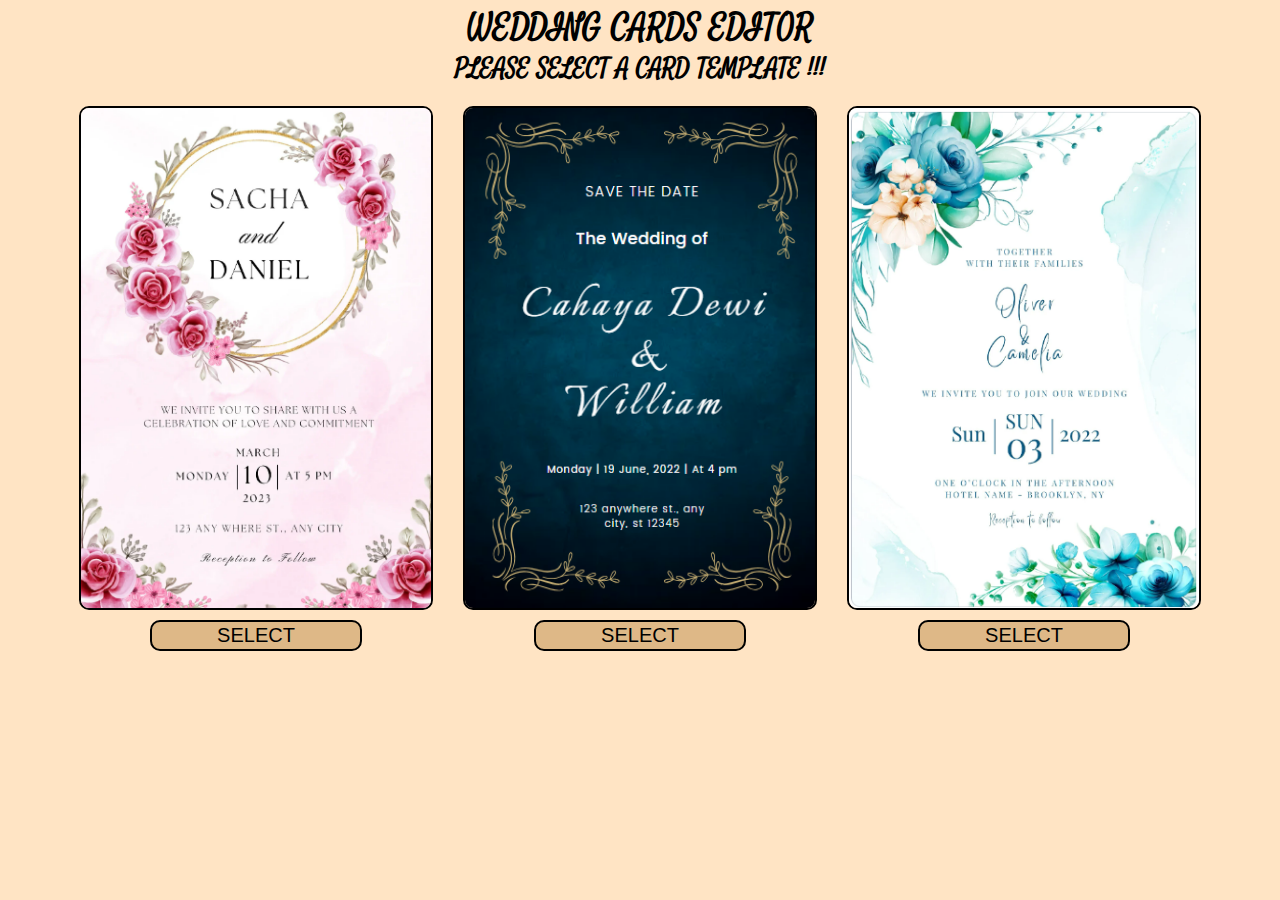
<file: index.html>
<!DOCTYPE html>
<html lang="en">
<head>
    <meta charset="UTF-8">
    <meta name="viewport" content="width=device-width, initial-scale=1.0">
    <title>WEDDING CARDS EDITOR</title>
    <link rel="stylesheet" href="css/front.css">
    <link rel="stylesheet" href="./css/responsive2.css">
</head>
<body>
    <div class="heading">
        <h1>WEDDING CARDS EDITOR</h1>
        <h2>PLEASE SELECT A CARD TEMPLATE !!!</h2>
    </div>

    <div class="container">
        <div class="card">
            <img src="images/front1.png" alt="teplate1">
            <button class="btn" onclick="window.location.href = 'html/template1.html';">SELECT</button>
        </div>

        <div class="card">
            <img src="images/front2.png" alt="template2">
            <button class="btn" onclick="window.location.href = 'html/template2.html';">SELECT</button>
        </div>

        <div class="card">
            <img src="images/front3.png" alt="template3">
            <button class="btn" onclick="window.location.href = 'html/template3.html';">SELECT</button>
        </div>
    </div>
</body>
</html>
</file>
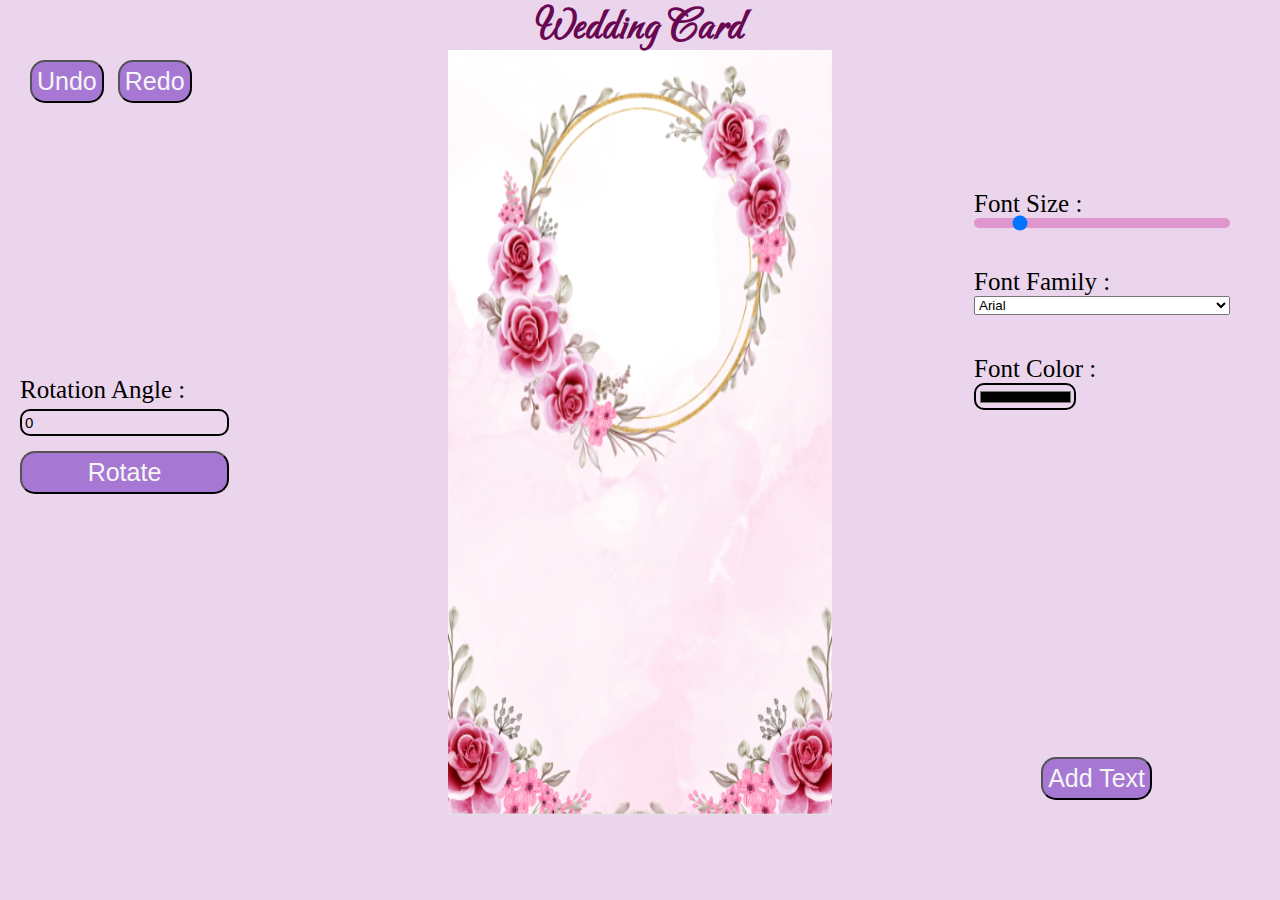
<file: html/template1.html>
<!DOCTYPE html>
<html lang="en">
<head>
    <meta charset="UTF-8">
    <meta name="viewport" content="width=device-width, initial-scale=1.0">
    <title>Wedding Card</title>
    <link rel="stylesheet" href="../css/template1.css">
    <link rel="stylesheet" href="../css/responsive.css">
</head>
<body>
    <div id="canvas" class="canvas"></div>
    <div class="title">
        <h1>Wedding Card</h1>
    </div>
    <div class="undo_redo">
        <button class="btn undo" id="undoButton">Undo</button>
        <button class="btn redo" id="redoButton">Redo</button>
    </div>
    <div class="rotation" >
        <label for="rotationInput" id="rotation_angle">Rotation Angle : </label>
        <input type="number" id="rotationInput" value="0">
        <button id="rotateButton" class="btn">Rotate</button>
    </div>
    <div class="image">
        <img src="../images/template1.png" alt="wedding card image">
    </div>
    <div class="addTextButton">
        <button class="btn add_text" id="addTextbutton">Add Text</button>
    </div>

    <div class="controls">
        <label for="fontSize" class="padding font font_size">Font Size : </label>
        <input type="range" min="5" max="100" value="20" id="fontSize"> 
        <label for="fontFamily" class="padding font font_family">Font Family : </label>
        <select id="fontFamily" >
            <option value="Arial, sans-serif">Arial</option>
            <option value="Times New Roman, serif">Times New Roman</option>
            <option value="Courier New, monospace">Courier New</option>
            <option value="Georgia, serif">Georgia</option>
            <option value="Verdana, sans-serif">Verdana</option>
            <option value="Impact, sans-serif">Impact</option>
            <option value="Tahoma, sans-serif">Tahoma</option>
            <option value="Palatino Linotype, Book Antiqua, Palatino, serif">Palatino</option>
            <option value="Trebuchet MS, sans-serif">Trebuchet MS</option>
            <option value="Lucida Console, Monaco, monospace">Lucida Console</option>
            <option value="Garamond, serif">Garamond</option>
            <option value="Arial Black, sans-serif">Arial Black</option>
            <option value="Comic Sans MS, cursive, sans-serif">Comic Sans MS</option>
            <option value="Bookman Old Style, Bookman, serif">Bookman Old Style</option>
            <option value="Century Gothic, sans-serif">Century Gothic</option>
            <option value="Copperplate, Copperplate Gothic Light, sans-serif">Copperplate</option>
            <option value="Franklin Gothic Medium, Arial, sans-serif">Franklin Gothic Medium</option>
            <option value="Rockwell, serif">Rockwell</option>
            <option value="Courier, monospace">Courier</option>
            <option value="Candara, Calibri, sans-serif">Candara</option>
            <option value="Arial Narrow, sans-serif">Arial Narrow</option>
            <option value="Bodoni MT, serif">Bodoni MT</option>
            <option value="Monotype Corsiva, cursive">Monotype Corsiva</option>
            <option value="Old English Text MT, serif">Old English Text MT</option>
            <option value="Segoe UI, Tahoma, Geneva, Verdana, sans-serif">Segoe UI</option>
            <option value="SimSun, sans-serif">SimSun</option>
            <option value="MS Gothic, sans-serif">MS Gothic</option>
            <option value="Palatino Linotype, Book Antiqua, Palatino, serif">Palatino</option>
        </select>

        <label for="fontColor" class="padding font font_color">Font Color : </label>
        <input type="color" id="fontColor" value="#000000">
    </div>
    
</body>

<script src="../js/script.js"></script>
</html>
</file>
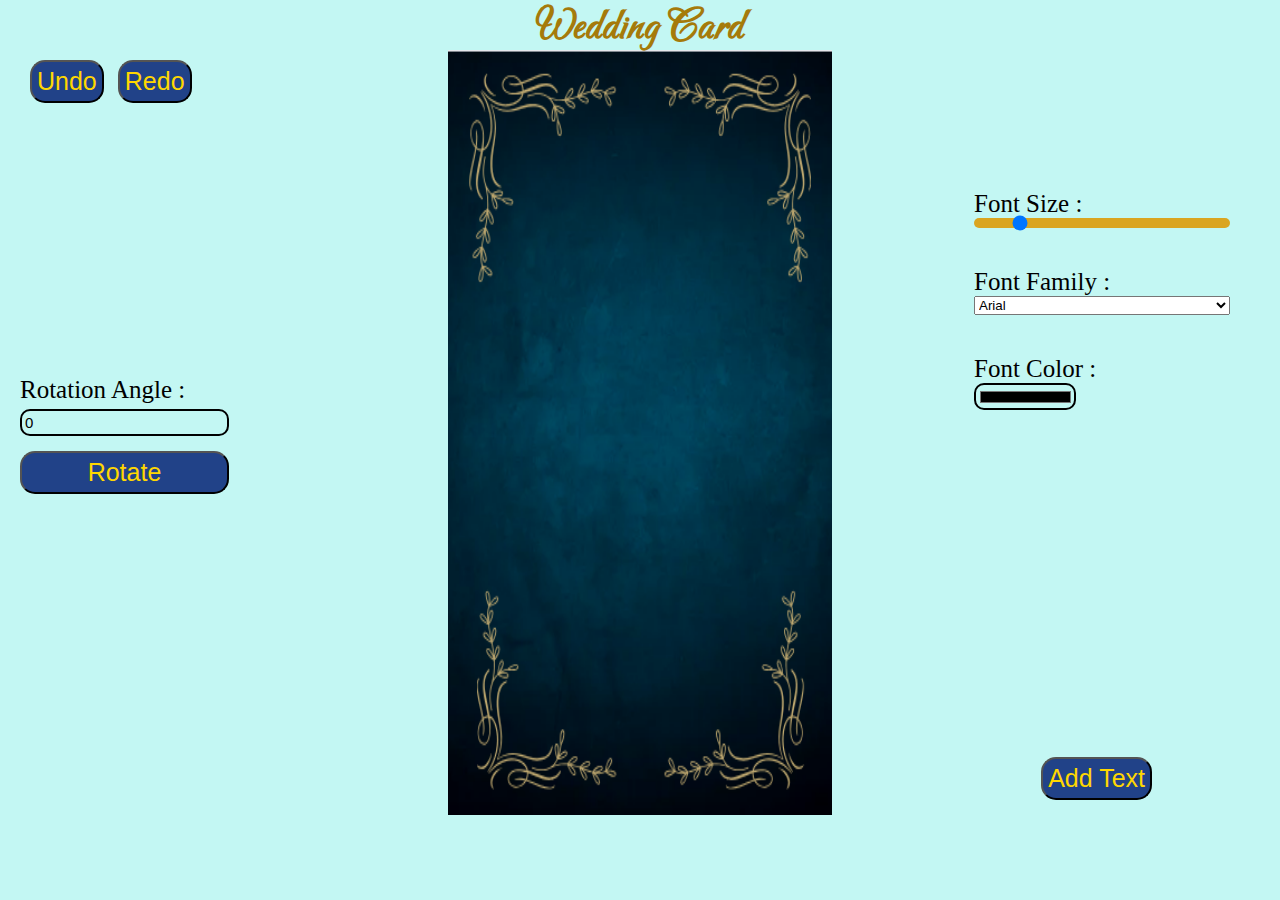
<file: html/template2.html>
<!DOCTYPE html>
<html lang="en">
<head>
    <meta charset="UTF-8">
    <meta name="viewport" content="width=device-width, initial-scale=1.0">
    <title>Wedding Card</title>
    <link rel="stylesheet" href="../css/template2.css">
    <link rel="stylesheet" href="../css/responsive.css">
</head>
<body>
    <div id="canvas" class="canvas"></div>
    <div class="title">
        <h1>Wedding Card</h1>
    </div>
    <div class="undo_redo">
        <button class="btn undo" id="undoButton">Undo</button>
        <button class="btn redo" id="redoButton">Redo</button>
    </div>
    <div class="rotation" >
        <label for="rotationInput" id="rotation_angle">Rotation Angle : </label>
        <input type="number" id="rotationInput" value="0">
        <button id="rotateButton" class="btn">Rotate</button>
    </div>
    <div class="image">
        <img src="../images/template2.png" alt="wedding card image">
    </div>
    <div class="addTextButton">
        <button class="btn add_text" id="addTextbutton">Add Text</button>
    </div>

    <div class="controls">
        <label for="fontSize" class="padding font font_size">Font Size : </label>
        <input type="range" min="5" max="100" value="20" id="fontSize"> 
        <label for="fontFamily" class="padding font font_family">Font Family : </label>
        <select id="fontFamily" >
            <option value="Arial, sans-serif">Arial</option>
            <option value="Times New Roman, serif">Times New Roman</option>
            <option value="Courier New, monospace">Courier New</option>
            <option value="Georgia, serif">Georgia</option>
            <option value="Verdana, sans-serif">Verdana</option>
            <option value="Impact, sans-serif">Impact</option>
            <option value="Tahoma, sans-serif">Tahoma</option>
            <option value="Palatino Linotype, Book Antiqua, Palatino, serif">Palatino</option>
            <option value="Trebuchet MS, sans-serif">Trebuchet MS</option>
            <option value="Lucida Console, Monaco, monospace">Lucida Console</option>
            <option value="Garamond, serif">Garamond</option>
            <option value="Arial Black, sans-serif">Arial Black</option>
            <option value="Comic Sans MS, cursive, sans-serif">Comic Sans MS</option>
            <option value="Bookman Old Style, Bookman, serif">Bookman Old Style</option>
            <option value="Century Gothic, sans-serif">Century Gothic</option>
            <option value="Copperplate, Copperplate Gothic Light, sans-serif">Copperplate</option>
            <option value="Franklin Gothic Medium, Arial, sans-serif">Franklin Gothic Medium</option>
            <option value="Rockwell, serif">Rockwell</option>
            <option value="Courier, monospace">Courier</option>
            <option value="Candara, Calibri, sans-serif">Candara</option>
            <option value="Arial Narrow, sans-serif">Arial Narrow</option>
            <option value="Bodoni MT, serif">Bodoni MT</option>
            <option value="Monotype Corsiva, cursive">Monotype Corsiva</option>
            <option value="Old English Text MT, serif">Old English Text MT</option>
            <option value="Segoe UI, Tahoma, Geneva, Verdana, sans-serif">Segoe UI</option>
            <option value="SimSun, sans-serif">SimSun</option>
            <option value="MS Gothic, sans-serif">MS Gothic</option>
            <option value="Palatino Linotype, Book Antiqua, Palatino, serif">Palatino</option>
        </select>

        <label for="fontColor" class="padding font font_color">Font Color : </label>
        <input type="color" id="fontColor" value="#000000">
    </div>
    
</body>

<script src="../js/script.js"></script>
</html>
</file>
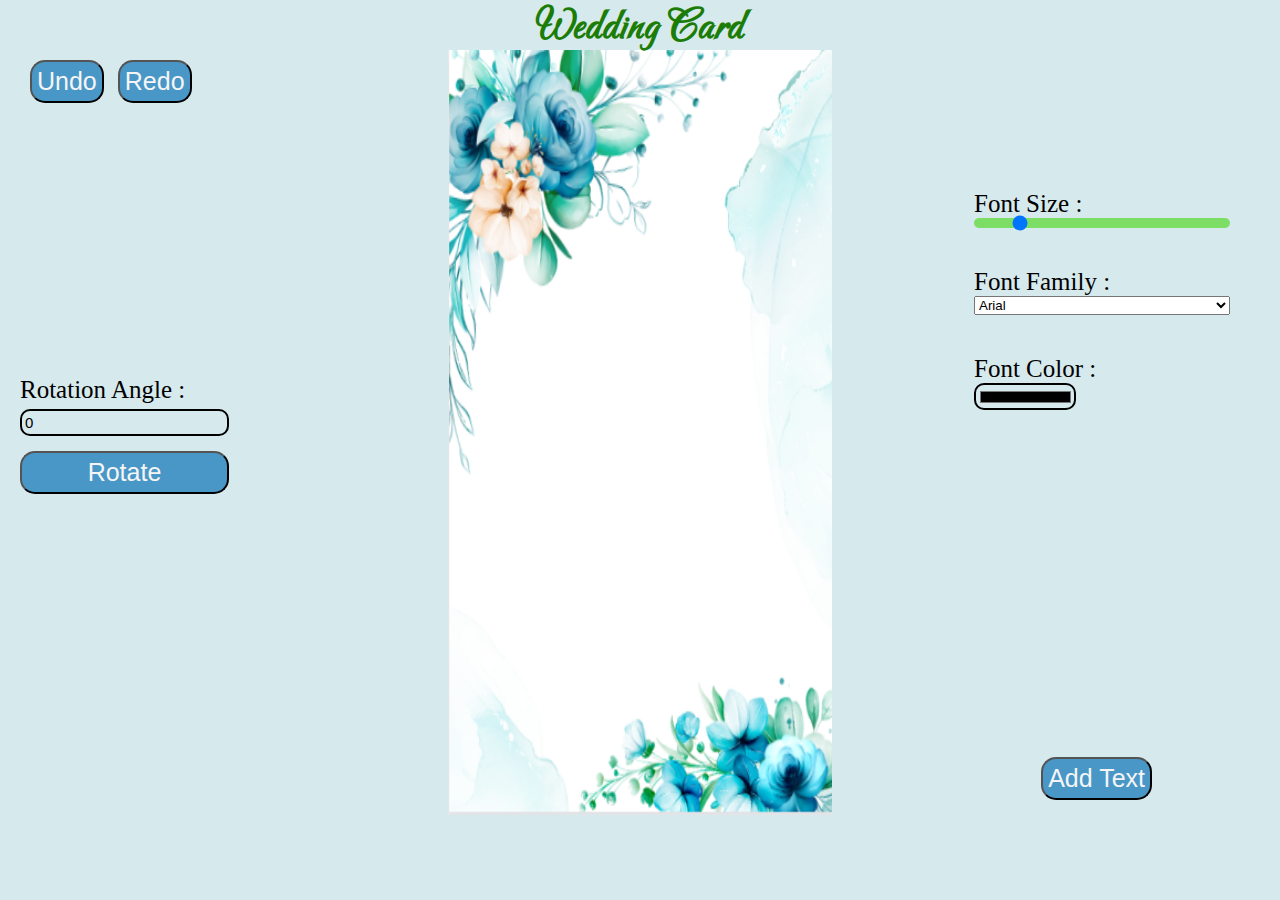
<file: html/template3.html>
<!DOCTYPE html>
<html lang="en">
<head>
    <meta charset="UTF-8">
    <meta name="viewport" content="width=device-width, initial-scale=1.0">
    <title>Wedding Card</title>
    <link rel="stylesheet" href="../css/template3.css">
    <link rel="stylesheet" href="../css/responsive.css">
</head>
<body>
    <div id="canvas" class="canvas"></div>
    <div class="title">
        <h1>Wedding Card</h1>
    </div>
    <div class="undo_redo">
        <button class="btn undo" id="undoButton">Undo</button>
        <button class="btn redo" id="redoButton">Redo</button>
    </div>
    <div class="rotation" >
        <label for="rotationInput" id="rotation_angle">Rotation Angle : </label>
        <input type="number" id="rotationInput" value="0">
        <button id="rotateButton" class="btn">Rotate</button>
    </div>
    <div class="image">
        <img src="../images/template3.png" alt="wedding card image">
    </div>
    <div class="addTextButton">
        <button class="btn add_text" id="addTextbutton">Add Text</button>
    </div>

    <div class="controls">
        <label for="fontSize" class="padding font font_size">Font Size : </label>
        <input type="range" min="5" max="100" value="20" id="fontSize"> 
        <label for="fontFamily" class="padding font font_family">Font Family : </label>
        <select id="fontFamily" >
            <option value="Arial, sans-serif">Arial</option>
            <option value="Times New Roman, serif">Times New Roman</option>
            <option value="Courier New, monospace">Courier New</option>
            <option value="Georgia, serif">Georgia</option>
            <option value="Verdana, sans-serif">Verdana</option>
            <option value="Impact, sans-serif">Impact</option>
            <option value="Tahoma, sans-serif">Tahoma</option>
            <option value="Palatino Linotype, Book Antiqua, Palatino, serif">Palatino</option>
            <option value="Trebuchet MS, sans-serif">Trebuchet MS</option>
            <option value="Lucida Console, Monaco, monospace">Lucida Console</option>
            <option value="Garamond, serif">Garamond</option>
            <option value="Arial Black, sans-serif">Arial Black</option>
            <option value="Comic Sans MS, cursive, sans-serif">Comic Sans MS</option>
            <option value="Bookman Old Style, Bookman, serif">Bookman Old Style</option>
            <option value="Century Gothic, sans-serif">Century Gothic</option>
            <option value="Copperplate, Copperplate Gothic Light, sans-serif">Copperplate</option>
            <option value="Franklin Gothic Medium, Arial, sans-serif">Franklin Gothic Medium</option>
            <option value="Rockwell, serif">Rockwell</option>
            <option value="Courier, monospace">Courier</option>
            <option value="Candara, Calibri, sans-serif">Candara</option>
            <option value="Arial Narrow, sans-serif">Arial Narrow</option>
            <option value="Bodoni MT, serif">Bodoni MT</option>
            <option value="Monotype Corsiva, cursive">Monotype Corsiva</option>
            <option value="Old English Text MT, serif">Old English Text MT</option>
            <option value="Segoe UI, Tahoma, Geneva, Verdana, sans-serif">Segoe UI</option>
            <option value="SimSun, sans-serif">SimSun</option>
            <option value="MS Gothic, sans-serif">MS Gothic</option>
            <option value="Palatino Linotype, Book Antiqua, Palatino, serif">Palatino</option>
        </select>

        <label for="fontColor" class="padding font font_color">Font Color : </label>
        <input type="color" id="fontColor" value="#000000">
    </div>
    
</body>

<script src="../js/script.js"></script>
</html>
</file>
<file: css/front.css>
@import url('https://fonts.googleapis.com/css2?family=Carattere&family=Satisfy&display=swap');

*{
    padding: 0;
    margin: 0;
}

body{
    background-color: bisque;
    
}

.container{
    display: flex;
    flex-direction: row;
    align-items: center;
    justify-content: center;
}

.card{
    display: flex;
    flex-direction: column;
    padding: 15px;

}
.card img{
    height: 500px;
    width: 350px;

    border: 2px solid black;
    border-radius: 10px;
}

.btn{
    font-size: 20px;
    background: burlywood;
    padding: 2px;
    
    cursor: pointer;
    border: 2px solid black;
    border-radius: 10px;
    width: 60%;
    /* align-items: center;
    
    justify-content: center; */
    margin: auto;
    margin-top: 10px;
}

.btn:hover{
    background-color: rgb(231, 139, 26);
}

.heading{
    display: flex;
    flex-direction: column;
    justify-content: center;
    align-items: center;
    font-family: 'Satisfy', cursive;
    padding: 5px;
    
    
}
</file>
<file: css/responsive2.css>
@media only screen and (max-width : 1144px) {
    .container{
        display: flex;
        flex-direction: column;
    }

    .heading h2{
        font-size: 23px;
    }

    .card{
        margin-bottom: 20px;
    }
}
</file>
<file: css/template1.css>
@import url('https://fonts.googleapis.com/css2?family=Carattere&display=swap');

* {
    padding: 0;
    margin: 0;
}

body {
    background-color: #ebd5ec;
    display: flex;
    justify-content: center;
    align-items: center;
    
}

.image {
    margin: auto;

}

.image img {
    height: 85vh;
    width: 30vw;
    /* height: 591px;
    width: 465px; */
    
    margin: 50px auto;
}

.addTextButton {
    position: absolute;
    right: 10vw;
    bottom: 100px;

}

.btn {
    font-size: 25px;
    background-color: rgb(166, 120, 212);
    font-family: 'Franklin Gothic Medium', 'Arial Narrow', Arial, sans-serif;
    color: whitesmoke;
    padding: 5px 5px;
    border-radius: 15px;
    cursor: pointer;
}

.btn:hover {
    background-color: blueviolet;
}

.controls {
    display: flex;
    flex-direction: column;
    width: 20%;
    position: absolute;
    right: 50px;
    top: 150px;
    font-size: 25px;

}

.padding {
    padding-top: 40px;
}

.controls #fontSelector {
    background: none;
    border: 2.5px solid black;
    font-size: 15px;
    padding: 3px;
    border-radius: 10px;
    cursor: pointer;
}

#fontSize {
    -webkit-appearance: none;
    appearance: none;
    width: 100%;
    height: 10px;
    border-radius: 5px;
    background: #df96cf;
    outline: none;
    cursor: pointer;

   
    ::-webkit-slider-thumb {
        -webkit-appearance: none;
        appearance: none;
        width: 20px;
        height: 20px;
        border-radius: 50%;
        background: #df96cf;
        cursor: pointer;
    }


    /* for FireFox browser */
    ::-moz-range-thumb {
        width: 20px;
        height: 20px;
        border-radius: 50%;
        background: #df96cf;
        cursor: pointer;
    }
}

#fontColor {
    width: 40%;
    background: none;
    border: 2.5px solid black;
    border-radius: 10px;
    padding: 1.5px;
}

.undo_redo {
    position: absolute;
    top: 50px;
    left: 20px;
}

#undoButton {
    margin: 10px;
}

.title {
    position: absolute;
    top: 3px;
    margin: auto;
    font-family: 'Carattere', cursive;
    font-size: 22px;
    margin-bottom: 2px;
    color: #680852;
}



.text {
    position: absolute;
    top: 50vh;
    left: 40vw;
    cursor: move;
    border: none;
    padding: 10px;
    background: none;
    resize: both;
    overflow: auto;
}
.text::-webkit-scrollbar{
    width: 0px;
    color: white;
}

.text.active{
    border: 2px solid black;
   
}


.rotation{
    display: flex;
    flex-direction: column;
    position: absolute;
    left: 20px;
    
}

.rotation #rotation_angle{
    font-size: 25px;
    padding-bottom: 5px;
}

.rotation #rotationInput{
    background: none;
    border: 2.5px solid black;
    border-radius: 10px;
    padding: 3px;
    font-size: 15px;
}

.rotation .btn{
    margin-top: 15px;
}
</file>
<file: css/responsive.css>
@media only screen and (max-width: 1000px) and (min-width: 877px) {
    .image img{
        height: 500px;
        width: 380px;
    }
}

@media only screen and (max-width: 876px){
    .image img{
        height: 500px;
        width: 370px;
    }
    .undo_redo {
        position: absolute;
        top: 1px;
        left: 4px;
    }
    .redo{
        position: absolute;
        top: 1px;
        left: 305px;
    }

    .undo{
        position: absolute;
        top: -8px;
        left: -6px;
    }

    .rotation{
        position: absolute;
    bottom: 2px;
    left: 8px;
    width: 20%;
    }
    .rotation #rotation_angle{
        font-size: 18px;
    padding-bottom: 2px;
    padding-left: 2px;
    }
    .rotation #rotationInput{
        background: none;
    border: 2.5px solid black;
    border-radius: 10px;
    padding: 3px;
    font-size: 12px;
    width: 79px;
    }

    .rotation .btn{
        margin-top: 7px;
    width: 90px;
    }

    .controls{
        flex-direction: row;
        position:absolute;
        bottom: 2px;
        width: 80%
    }

    .font{
        font-size: 18px;
        position: absolute;
        bottom: 10px;
    }
    #fontFamily{
        position: absolute;
        bottom: 68px;
        right: -38px;
        height: 20px;
        width: 135px;
    }

    #fontSize{
        position: absolute;
    bottom: 81px;
    width: 35%;
    left: 83px;

    }

    .font_size{
        position: absolute;
    bottom: 95px;
    left: 95px;
    }

    .font_family{
        position: absolute;
    bottom: 94px;
    right: -1px;

    }

    .font_color{
        position: absolute;
        bottom: 48px;
        right: 123px;
    }

    #fontColor{
        position: absolute;
        bottom: 13px;
        right: 121px;
        width: 92px;
        height: 32px;
    }
    .add_text{
    
        position: absolute;
        bottom: -95px;
        right: -2px;
        width: 109px;
        height: 45px;
        font-size: 22px;

    }

}
</file>
<file: css/template2.css>
@import url('https://fonts.googleapis.com/css2?family=Carattere&display=swap');

* {
    padding: 0;
    margin: 0;
}

body {
    background-color: #c3f7f3;
    display: flex;
    justify-content: center;
    align-items: center;
    color:  black;
    
}

.image {
    margin: auto;

}

.image img {
    height: 85vh;
    width: 30vw;
    /* height: 591px;
    width: 465px; */
    
    margin: 50px auto;
}

.addTextButton {
    position: absolute;
    right: 10vw;
    bottom: 100px;

}

.btn {
    font-size: 25px;
    background-color: rgb(33, 66, 136);
    font-family: 'Franklin Gothic Medium', 'Arial Narrow', Arial, sans-serif;
    color: gold;
    padding: 5px 5px;
    border-radius: 15px;
    cursor: pointer;
}

.btn:hover {
    background-color: rgb(132, 100, 230);
    color:  rgb(236, 202, 113);
}

.controls {
    display: flex;
    flex-direction: column;
    width: 20%;
    position: absolute;
    right: 50px;
    top: 150px;
    font-size: 25px;

}

.padding {
    padding-top: 40px;
}

.controls #fontSelector {
    background: none;
    border: 2.5px solid black;
    font-size: 15px;
    padding: 3px;
    border-radius: 10px;
    cursor: pointer;
}

#fontSize {
    -webkit-appearance: none;
    appearance: none;
    width: 100%;
    height: 10px;
    border-radius: 5px;
    background: goldenrod;
    outline: none;
    cursor: pointer;

   
    ::-webkit-slider-thumb {
        -webkit-appearance: none;
        appearance: none;
        width: 20px;
        height: 20px;
        border-radius: 50%;
        background: goldenrod;
        cursor: pointer;
    }


    /* for FireFox browser */
    ::-moz-range-thumb {
        width: 20px;
        height: 20px;
        border-radius: 50%;
        background: goldenrod;
        cursor: pointer;
    }
}

#fontColor {
    width: 40%;
    background: none;
    border: 2.5px solid black;
    border-radius: 10px;
    padding: 1.5px;
}

.undo_redo {
    position: absolute;
    top: 50px;
    left: 20px;
}

#undoButton {
    margin: 10px;
}

.title {
    position: absolute;
    top: 3px;
    margin: auto;
    font-family: 'Carattere', cursive;
    font-size: 22px;
    margin-bottom: 2px;
    color: rgb(165, 122, 10);
}



.text {
    position: absolute;
    top: 50vh;
    left: 40vw;
    cursor: move;
    border: none;
    padding: 10px;
    background: none;
    resize: both;
    overflow: auto;
}
.text::-webkit-scrollbar{
    width: 0px;
    color: white;
}

.text.active{
    border: 2px solid black;
   
}


.rotation{
    display: flex;
    flex-direction: column;
    position: absolute;
    left: 20px;
    
}

.rotation #rotation_angle{
    font-size: 25px;
    padding-bottom: 5px;
}

.rotation #rotationInput{
    background: none;
    border: 2.5px solid black;
    border-radius: 10px;
    padding: 3px;
    font-size: 15px;
}

.rotation .btn{
    margin-top: 15px;
}
</file>
<file: css/template3.css>
@import url('https://fonts.googleapis.com/css2?family=Carattere&display=swap');

* {
    padding: 0;
    margin: 0;
}

body {
    background-color: #d6e9ec;
    display: flex;
    justify-content: center;
    align-items: center;
    
}

.image {
    margin: auto;

}

.image img {
    height: 85vh;
    width: 30vw;
    /* height: 591px;
    width: 465px; */
    
    margin: 50px auto;
}

.addTextButton {
    position: absolute;
    right: 10vw;
    bottom: 100px;

}

.btn {
    font-size: 25px;
    background-color: rgb(73, 151, 199);
    font-family: 'Franklin Gothic Medium', 'Arial Narrow', Arial, sans-serif;
    color: whitesmoke;
    padding: 5px 5px;
    border-radius: 15px;
    cursor: pointer;
}

.btn:hover {
    background-color: rgb(17, 100, 233);
}

.controls {
    display: flex;
    flex-direction: column;
    width: 20%;
    position: absolute;
    right: 50px;
    top: 150px;
    font-size: 25px;

}

.padding {
    padding-top: 40px;
}

.controls #fontSelector {
    background: none;
    border: 2.5px solid black;
    font-size: 15px;
    padding: 3px;
    border-radius: 10px;
    cursor: pointer;
}

#fontSize {
    -webkit-appearance: none;
    appearance: none;
    width: 100%;
    height: 10px;
    border-radius: 5px;
    background: rgb(125, 222, 101);
    outline: none;
    cursor: pointer;

   
    ::-webkit-slider-thumb {
        -webkit-appearance: none;
        appearance: none;
        width: 20px;
        height: 20px;
        border-radius: 50%;
        background: rgb(125, 222, 101);
        cursor: pointer;
    }


    /* for FireFox browser */
    ::-moz-range-thumb {
        width: 20px;
        height: 20px;
        border-radius: 50%;
        background: rgb(125, 222, 101);
        cursor: pointer;
    }
}

#fontColor {
    width: 40%;
    background: none;
    border: 2.5px solid black;
    border-radius: 10px;
    padding: 1.5px;
}

.undo_redo {
    position: absolute;
    top: 50px;
    left: 20px;
}

#undoButton {
    margin: 10px;
}

.title {
    position: absolute;
    top: 3px;
    margin: auto;
    font-family: 'Carattere', cursive;
    font-size: 22px;
    margin-bottom: 2px;
    color: #1b7d07;
}



.text {
    position: absolute;
    top: 50vh;
    left: 40vw;
    cursor: move;
    border: none;
    padding: 10px;
    background: none;
    resize: both;
    overflow: auto;
}
.text::-webkit-scrollbar{
    width: 0px;
    color: white;
}

.text.active{
    border: 2px solid black;
   
}


.rotation{
    display: flex;
    flex-direction: column;
    position: absolute;
    left: 20px;
    
}

.rotation #rotation_angle{
    font-size: 25px;
    padding-bottom: 5px;
}

.rotation #rotationInput{
    background: none;
    border: 2.5px solid black;
    border-radius: 10px;
    padding: 3px;
    font-size: 15px;
}

.rotation .btn{
    margin-top: 15px;
}
</file>
